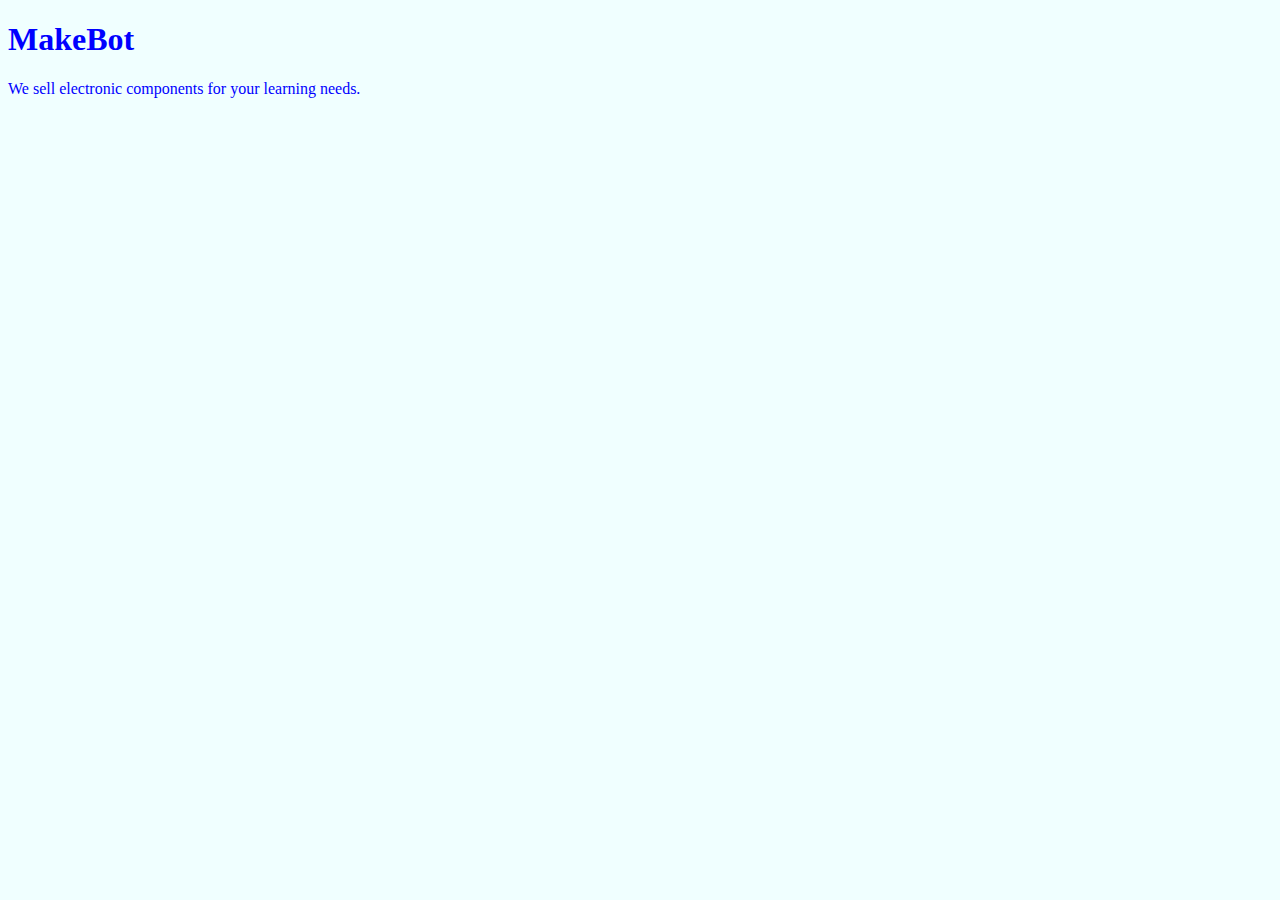
<file: Unit 1 - files/index.html>
<!DOCTYPE html>
<html>
    <head> 
        <title>MakeBot</title>
        <link rel="stylesheet" type="text/css" href="css/style.css">
    </head>
    
    <body>
        <h1>MakeBot</h1>
        <p>We sell electronic components for your learning needs.</p>
    </body>
</html>
</file>
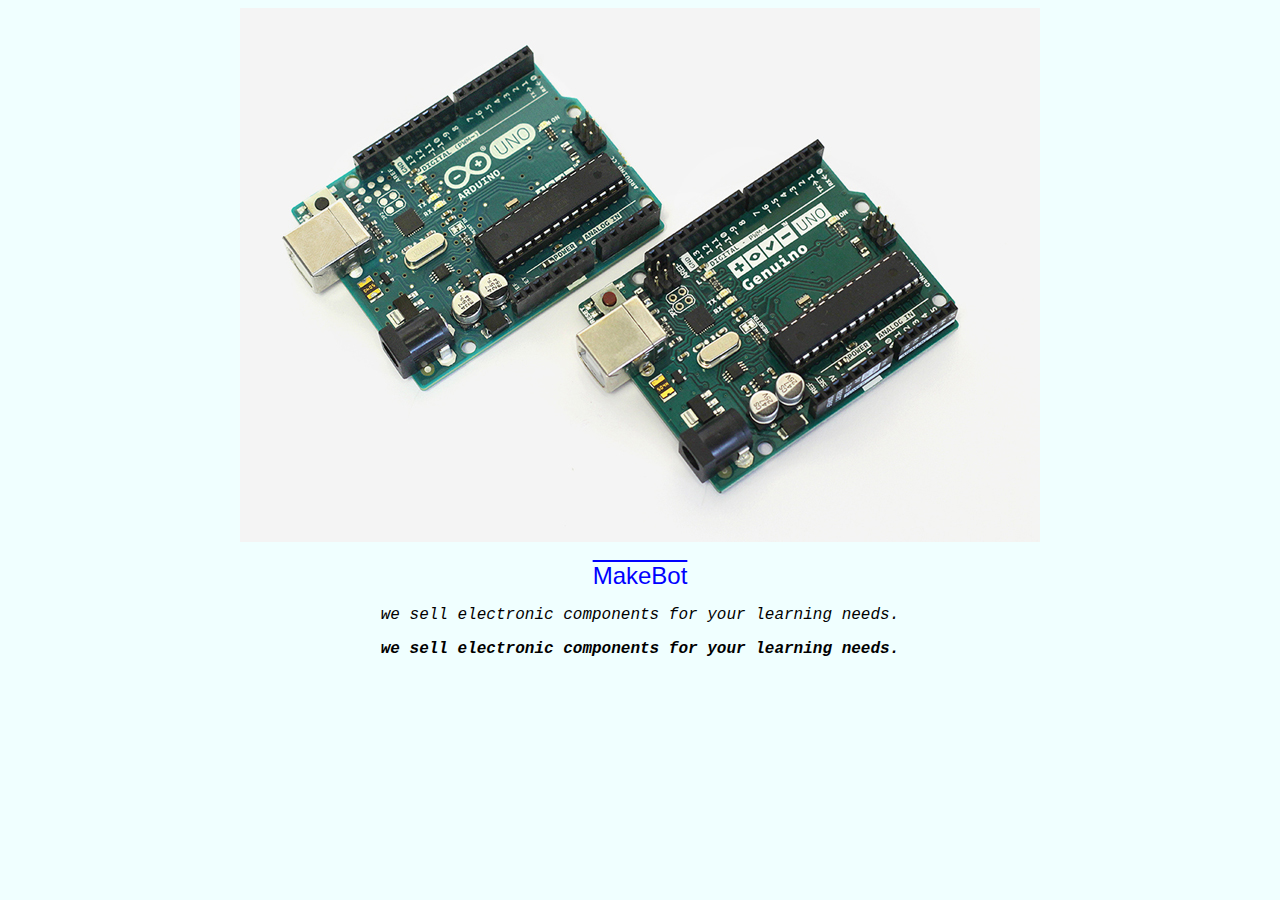
<file: unit_1/index.html>
<!DOCTYPE html>
<html>
    <head> 
        <title>MakeBot</title>
        <link rel="stylesheet" type="text/css" href="css/style.css">
    </head>
    
    <body>
       <img src="images/arduino.jpg" alt="arduino" title="arduino">
        <h1>MakeBot</h1>
        <p>We sell electronic components for your learning needs.</p>
        <p id="second">We sell electronic components for your learning needs.</p>
    </body>
</html>
</file>
<file: Unit 1 - files/css/style.css>
body { 
    background-color:azure;
}

h1, p {
    color: blue;
}
</file>
<file: unit_1/css/style.css>
body { 
    background-color:azure;
    text-align: center;
}

h1 {
    font-family: Arial, sans-serif;
    font-size: 24px;
    font-weight: normal;
    text-decoration: overline;
    color: blue;
}

p {
    font-family: "Courier New", monospace;
    font-style: italic;
    text-transform: lowercase;
}
#second {
    font-weight: bold;
}
.important {
    font-size: 32px;
}
</file>
